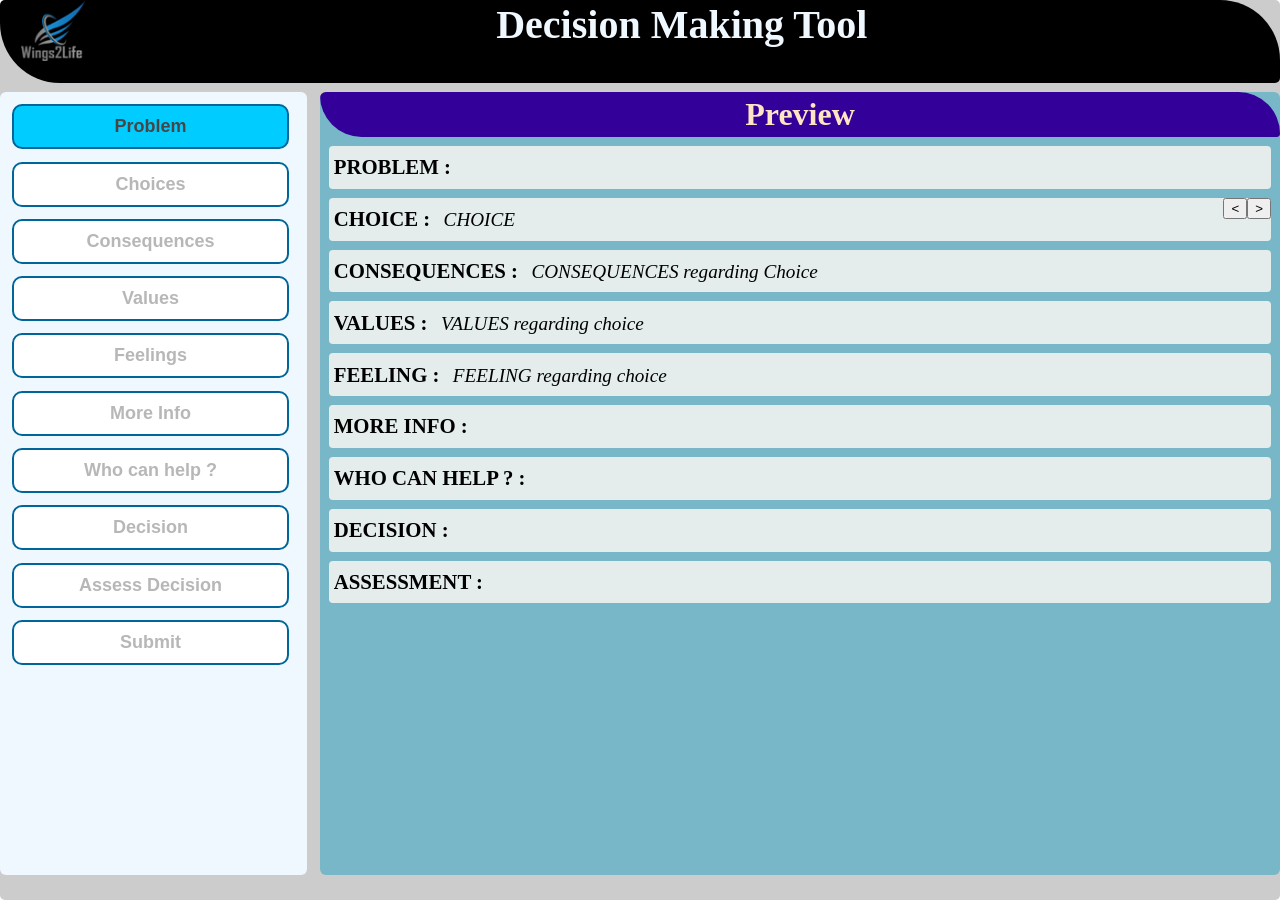
<file: index.html>
<!DOCTYPE html>
<html lang="en">

<head>
    <meta charset="UTF-8">
    <meta name="viewport" content="width=device-width, initial-scale=1.0">
    <link rel="stylesheet" href="style.css">
    <link rel="icon" href="wings2life.png"/>
    <title>Decision Making Tool</title>
</head>

<body>
    <div id="parentdiv">
        <h1 id="headerarea"><img id="logo" src="wings2life.png">Decision Making Tool</h1>
        <div id="buttonarea" >
            <div id="buttons">
                <button class="btn" id="b1" onclick="MainButtons.showDataEntryPane(0)" disabled>Problem</button>
                <button class="btn" id="b2" onclick="MainButtons.showChoicesEntryPane(1)" disabled>Choices</button>
                <button class="btn" id="b3" onclick="MainButtons.showDependentEntryPane(2)"disabled>Consequences</button>
                <button class="btn" id="b4" onclick="MainButtons.showDependentEntryPane(3)" disabled>Values</button>
                <button class="btn" id="b5" onclick="MainButtons.showDependentEntryPane(4)" disabled>Feelings</button>
                <button class="btn" id="b6" onclick="MainButtons.showDataEntryPane(5)" disabled>More Info</button>
                <button class="btn" id="b7" onclick="MainButtons.showDataEntryPane(6)" disabled>Who can help ?</button>
                <button class="btn" id="b8" onclick="MainButtons.showDecisionPane(7)" disabled>Decision</button>
                <button class="btn" id="b9" onclick="MainButtons.showDataEntryPane(8)" disabled>Assess Decision</button>
                <button class="btn" id="b10" onclick="MainButtons.showReport()" disabled>Submit</button>
            </div>
        </div>
        <div id="viewarea" >
            <div id="userdataentrybox" style="display: none; text-align: center;">
                <h3 id="iQuestion"></h3>
                <div id="iChoices"></div>
                <br>
                <div id="iDecision" style="display: none;">
                    <h3>Select from the given Choices</h3>
                </div>
                <textarea id="iResponse" style="text-align: center;"></textarea>
                <div id="choiceLists"></div>
                <br>
                <div style="text-align: center;">
                    <button class="ibtn" type="button" id="AddMore" onclick="DataEntryPane.addChoices()" disabled> Add
                        More </button>
                    <!-- <button class="ibtn" type="button" id="InputRemoveBtn" onclick="RemoveCurrent()" disabled> Remove
                    </button> -->
                    <button class="ibtn" type="button" id="InputPreviousBtn" onclick="ShowPrevious()" disabled> Previous
                    </button>
                    <button class="ibtn" type="button" id="InputNextBtn" onclick="DataEntryPane.nextChoice()"
                        disabled>&nbsp; Next
                        &nbsp;</button>
                    <button class="ibtn" type="button" id="SubmitResponse" onclick="DataEntryPane.SubmitResponse()">
                        Submit </button>
                </div>
            </div>
            <!-- -------------------------------------------------------------------------------------------- -->
            <div id="previewviewarea">
                <h1 id="previewheading">Preview</h1>
                <div class="out">
                    <button class="editbutton" id="e1" onclick="PreviewPane.edit(0)" hidden>edit</button>
                    <h3 class="topAlign">PROBLEM :</h3>
                    <p class="content multiLine" id="p1">Problem Of the USER.</p>
                </div>
                <div class="out">

                    <h3 class="topAlign">CHOICE :</h3>
                    <button class="editbutton" id="e2" onclick="PreviewPane.edit(1)" hidden>edit </button>
                    <button id="forward" onclick="PreviewPane.choice('forward')">></button>
                    <button id="backward" class="topAlign" onclick="PreviewPane.choice('backward')">
                        <</button>
                            <P class="content multiLine" id="p2">CHOICE </P>
                </div>
                <div class="out">
                    <h3 class="topAlign" >CONSEQUENCES :</h3>
                    <button class="editbutton" id="e3" onclick="PreviewPane.edit(2)" hidden>edit </button>
                    <P class="content multiLine" id="p3">CONSEQUENCES regarding Choice</P>
                </div>
                <div class="out">
                    <h3 class="topAlign" >VALUES :</h3>
                    <button class="editbutton" id="e4" onclick="PreviewPane.edit(3)" hidden>edit </button>
                    <P class="content multiLine" id="p4">VALUES regarding choice </P>
                </div>
                <div class="out">
                    <h3 class="topAlign" >FEELING :</h3>
                    <button class="editbutton" id="e5" onclick="PreviewPane.edit(4)" hidden>edit </button>
                    <P class="content multiLine" id="p5">FEELING regarding choice</P>
                </div>
                <div class="out">
                    <button class="editbutton" id="e6" onclick="PreviewPane.edit(5)" hidden>edit</button>
                    <h3 class="topAlign" >MORE INFO :</h3>
                    <P class="content multiLine" id="p6">More Information about Problem</P>
                </div>
                <div class="out">
                    <button class="editbutton" id="e7" onclick="PreviewPane.edit(6)" hidden>edit</button>
                    <h3 class="topAlign" >WHO CAN HELP ? :</h3>
                    <P class="content multiLine" id="p7">WHO else can help ??</P>
                </div>
                <div class="out">
                    <button class="editbutton" id="e8" onclick="PreviewPane.edit(7)" hidden>edit</button>
                    <h3 class="topAlign" >DECISION :</h3>
                    <P class="content multiLine" id="p8">DECISION of the USER</P>
                </div>
                <div class="out">
                    <button class="editbutton" id="e9" onclick="PreviewPane.edit(8)" hidden>edit</button>
                    <h3 class="topAlign" >ASSESSMENT :</h3>
                    <P class="content multiLine" id="p9">ASSESS your Decision</P>
                </div>
            </div>

        </div>
        <div id="finalReport" class="container" hidden>
            <h1 id="rProblem">Problem of The user </h1>
            <div id = "rChoices"></div>
            <div id = "rEntries">
                <div class="main-block">
                    <h1>Additional info</h1>
                    <div id="rMoreInfo" class="rEntryData"></div>
                </div>
                <div class="main-block">
                    <h1>Who Can Help</h1>
                    <ul id="rHelp"></ul>
                </div>
                <div class="main-block">
                    <h1>Assessment</h1>
                    <div id="rAssess" class="rEntryData"></div>
                </div>        
            </div>
        </div>
    </div>
    <script src="https://ajax.googleapis.com/ajax/libs/jquery/3.5.1/jquery.min.js"></script>
    <script src="function.js"></script>

</body>

</html>
</file>
<file: style.css>
#choiceLists .main-block {
    cursor: pointer;
}
#rEntries{
  text-align: left;
  margin: inherit;
}
.choiceContent{
    width: 95%;
    text-align: left;
}
.main-block {
    display: inline-flex;
    width: 250px;
    flex-direction: column;
    background-color: #ecebeb;
    margin: 10px;
    box-shadow: 5px 5px 5px;
    border-radius: 10px;
    color: #666;
}
.main-block h1 {
    font-size: 20px;
    width: 95%;
    border-radius: 10px 10px 0px 0px;
    background-color: #a7d9e0;
    color: black;
    font-weight: 500;
}
 .main-block h1, .main-block h3 {
    padding: 0;
    margin: 0;
    outline: none;
    font-family: Roboto, Arial, sans-serif;
    font-size: 16px;
    color: #666;
    }
    .main-block h1, .main-block h3 {
    font-weight: 400;
    padding: 5px;
    }
    .main-block h1 {
    font-size: 20px;
    padding: 5px;
    }
    .main-block ul{
        margin: 10px 0px;
    }
#finalReport{
    text-align: center;
    background-color: white;
    margin: 0% 7%;
    border-radius: 5px 60px;
}
.choiceOption {
    display: block;
    margin: 15px auto;
    width: 400px;
    min-height: 60px;
    background-color: cornsilk;
}
#logo {
    height: 60px;
    vertical-align: sub;
    float: left;
    margin-left: 20px;

}
#rChoices,#rEntries, #rEntries h1 {
  text-align: center;
}
#rEntries .main-block {
    min-height: 230px;
    text-align: left;
}
#rEntries .rEntryData{
    padding:5px;
    white-space: break-spaces;
}
#rEntries h1{
    background-color: #005fff;
    color: white;
}

@media only screen and (min-width: 50em)
/* ---for pc and dekstop ---*/
{
Body{
    margin: 0px;
}
/*-------------------------------------------------------------------------------------- */
#headerarea{
    margin-top: 0%;
    background-color: black;
    color: aliceblue;
    text-align: center;
    height: 9%;
    padding:1px;
    font-size: 2.5rem;
    border-radius: 5px 60px;
    margin-bottom: 9px;
}
#parentdiv{
    background-color: #ccc;
    height: 100vh;
    border-radius: 5px;
}
#buttonarea{
    width: 24%;
    height:87%;
    float: left;
    background-color: aliceblue;
    text-align: center;
    box-sizing: border-box;
    border-radius: 6px;
}
#viewarea{
    float: right;
    width: 75%;
    height:87%;
    max-height: 90%;
    background-color: #78b7c7;
    text-align: center;
    border-radius: 6px;
    overflow-y: scroll;
    overflow-x: hidden;

}

.selected{
    box-shadow: 5px 5px 5px green;
}
.selected h1{
    background-color: #7fe77f;
}
/*-------------------------------------------------------------------------------------- */
.btn {
    border: none;
    display: block;
    width: 90%;
    padding: 10px 5px;
    text-align: center;
    font-size:large;
    font-weight: 700;
    transition-duration: 0.4s;
    cursor: pointer;
    margin:4%;
    background-color: white;
    border: 2px solid #006699;
    border-radius:10px;
}
.btn:hover {
    background-color: #000099;
    color: white;
}
.btn:enabled{
    background-color: #00CCFF;
    color: rgb(71, 70, 70);
}
.btn:enabled:hover{
    background-color: #000099;
    color:white;
}
#buttons{
    align-items: center;
    height: 100%;
}
/*-------------------------------------------------------------------------------------- */
#previewheading{
    margin:0%;
    background-color:#330099;
    color: bisque;
    padding: 4px;
    font-size: 2rem;
    border-radius: 5px 60px;
}
/*-------------------------------------------------------------------------------------*/


.content , h3{
    display: inline-block;
    margin: 1% 0.5%;
}

.out{
    background-color: rgba(248, 247, 244, 0.849);
    margin: 9px;
    border-radius: 4px;
    text-align: left;
}
h3{
    font-size: 1.3rem;

}
.content{
    font-size: 1.2rem;
    font-weight: 535;
    font-style: italic;
}
#previewviewarea{
    width: 100%;
    max-height: 100vh;
}


.editbutton{
    float: right;
}

/*----------------------------------------------------------------------------------------*/

#iQuestion{
    font-size: 2.5rem;
    margin:0%;
    width: 99.3%;
    background-color: #330099;
    color: bisque;
    padding: 4px;
    font-size: 2rem;
    border-radius: 5px 60px;
    margin-bottom: 5px;
}

.choice{
    text-align: center;
}

#iChoices{
    background-color: #330099;
    border-radius: 5px 60px;
    font-size: 2rem;
    padding: 0px 50px;
    width: fit-content;
    color: antiquewhite;
}

#iResponse{
    font-size: 30px;
    background-color: white;

    margin: 50px;
    border: 3px solid #006699;
    padding: 20px;
    max-width: 75%;
    min-width: 75%;
    min-height: 180px;
    max-height: 180px;
    /* max-height: 180px
    min-height: 180px;
    max-width: 750px;
    min-width:750px; */
}


#AddMore:disabled{
    display: none;
}

#InputRemoveBtn:disabled{
    display: none;
}


#InputPreviousBtn:disabled{
    display: none;
}

#InputNextBtn:disabled{
    display: none;
}

#SubmitResponse:disabled{
    display: none;
}

.ibtn {
    margin: 5px;
    background-color: #3399FF;
    transition-duration: 0.3s;
    border: 2px solid black;
    color: white;
    padding:10px 15px;
    text-align: center;
    font-size: 20px;
    cursor: pointer;
    border-radius: 6px;
}

#iDecision{
    margin-top: 30px;
    margin-bottom: 100px;
}
}
/*----------------------------------------------------------------------------------------*/
#forward{
    float: right;
}
#backward{
    float: right;
}
.multiLine{
    white-space: pre;
}
#rProblem{

    width: 100%;
    background-color: #330099;
    color: white;
    padding: 4px;
    font-size: 2rem;
    border-radius: 5px 60px;
}
</file>
